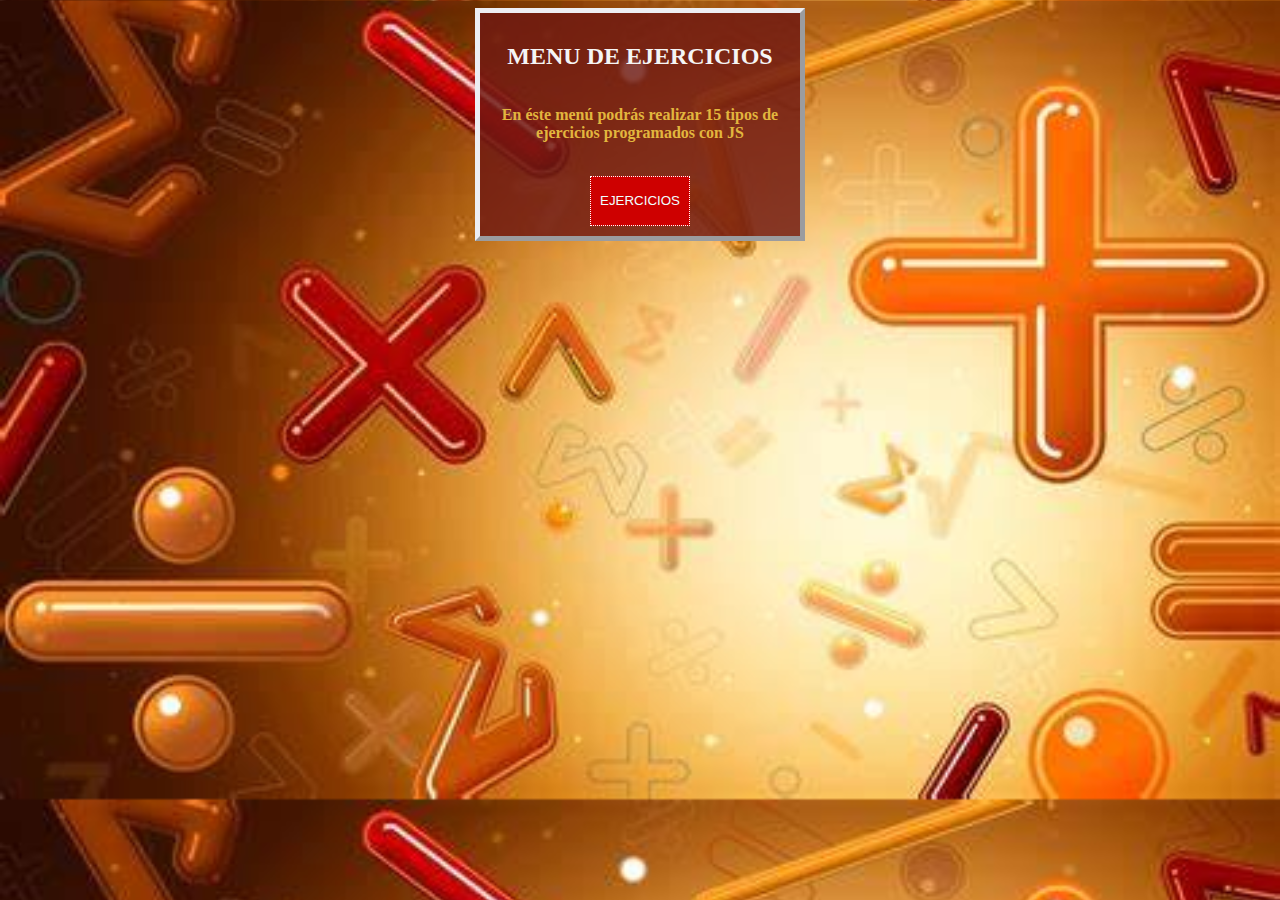
<file: ejercicios/index.html>
<!DOCTYPE html>
<html lang="es">
<head>
    <meta charset="UTF-8">
    <meta http-equiv="X-UA-Compatible" content="IE=edge">
    <meta name="viewport" content="width=device-width, initial-scale=1.0">
    <title>EJERCICIOS</title>
    <link rel="stylesheet" href="./main.css">
</head>
<body>
    
    <section class=ejercicios> 
    
    <div>  

    <h2>MENU DE EJERCICIOS</h2>
    <p>En éste menú podrás realizar 15 tipos de ejercicios programados con JS</p>
    <br>
    <button onclick="callMenu()">EJERCICIOS</button>

    </div>
    </section>
    <script src="./main.js"></script>
</body>
</html>
</file>
<file: ejercicios/main.css>
body{
    display: flex;
    flex-direction: row;
    justify-content: center;
    background: url(./img/fondo.png);
    background-size: cover;
}

div{
    display: flex;
    flex-direction: column;
    align-items: center;
    width: 300px;
    border: 5px outset rgb(237, 238, 243);
    background-color: rgba(110, 24, 18, 0.829);
    font-weight: bold;
    padding: 10px;
    
}
h2{
    color: whitesmoke;
}
button{
    background-color: rgb(206, 0, 0);
    border: 1px dotted white;
    color: azure;
    width: 100px;
    height: 50px;
    
}

p{
    color: rgb(226, 182, 62);
    font-family: Georgia, 'Times New Roman', Times, serif;
    text-align: center;
}
</file>
